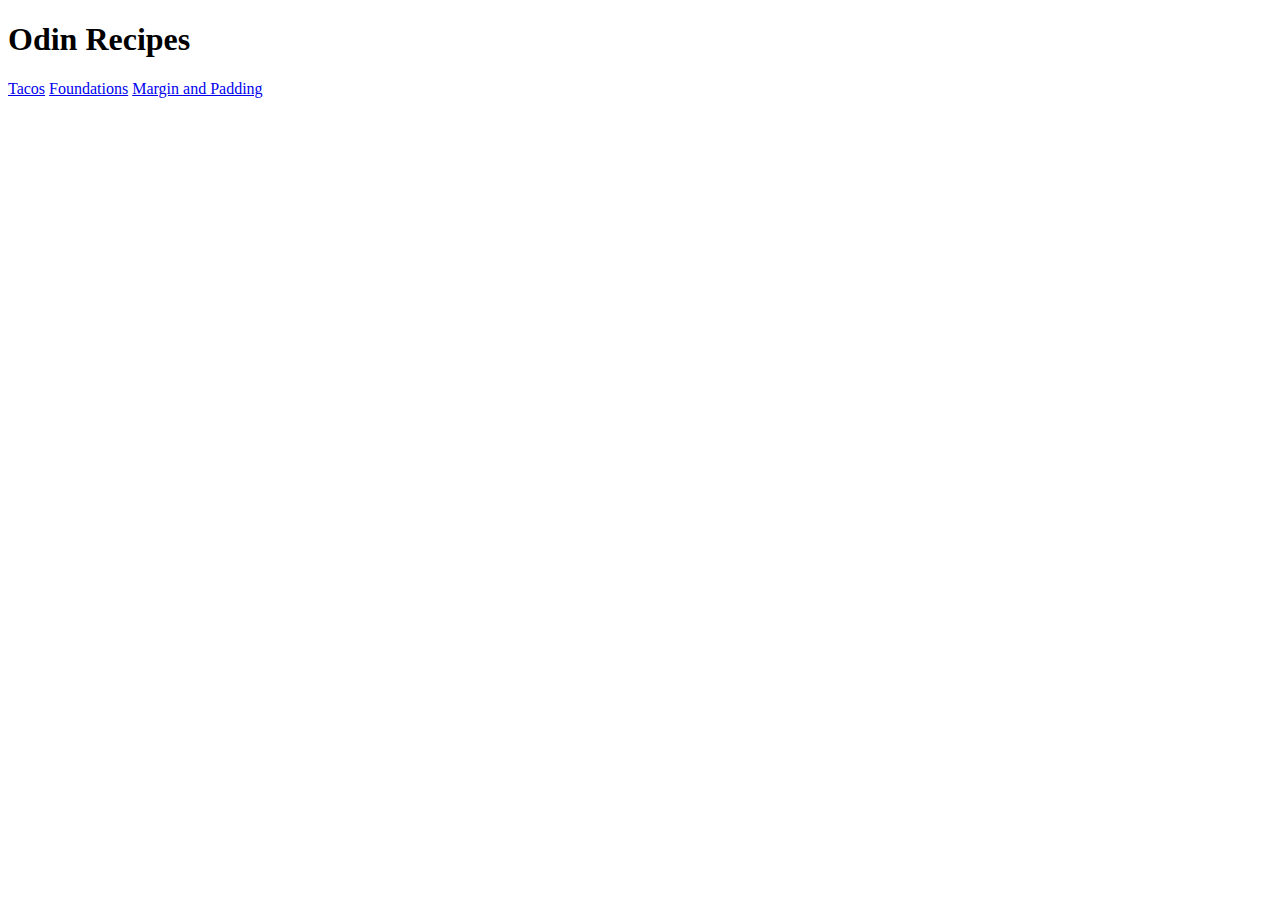
<file: index.html>
<!DOCTYPE html>

<html lang="en">
    <head>
        <meta charset="UTF-8">
        <title>Odin Recipes</title>
    </head>
    <body>
        <h1>Odin Recipes</h1>
        <a href="recipes/tacos.html">Tacos</a>
        <a href="foundations/index.html">Foundations</a>
        <a href="margin-and-padding/index.html">Margin and Padding</a>
    </body>
</html>
</file>
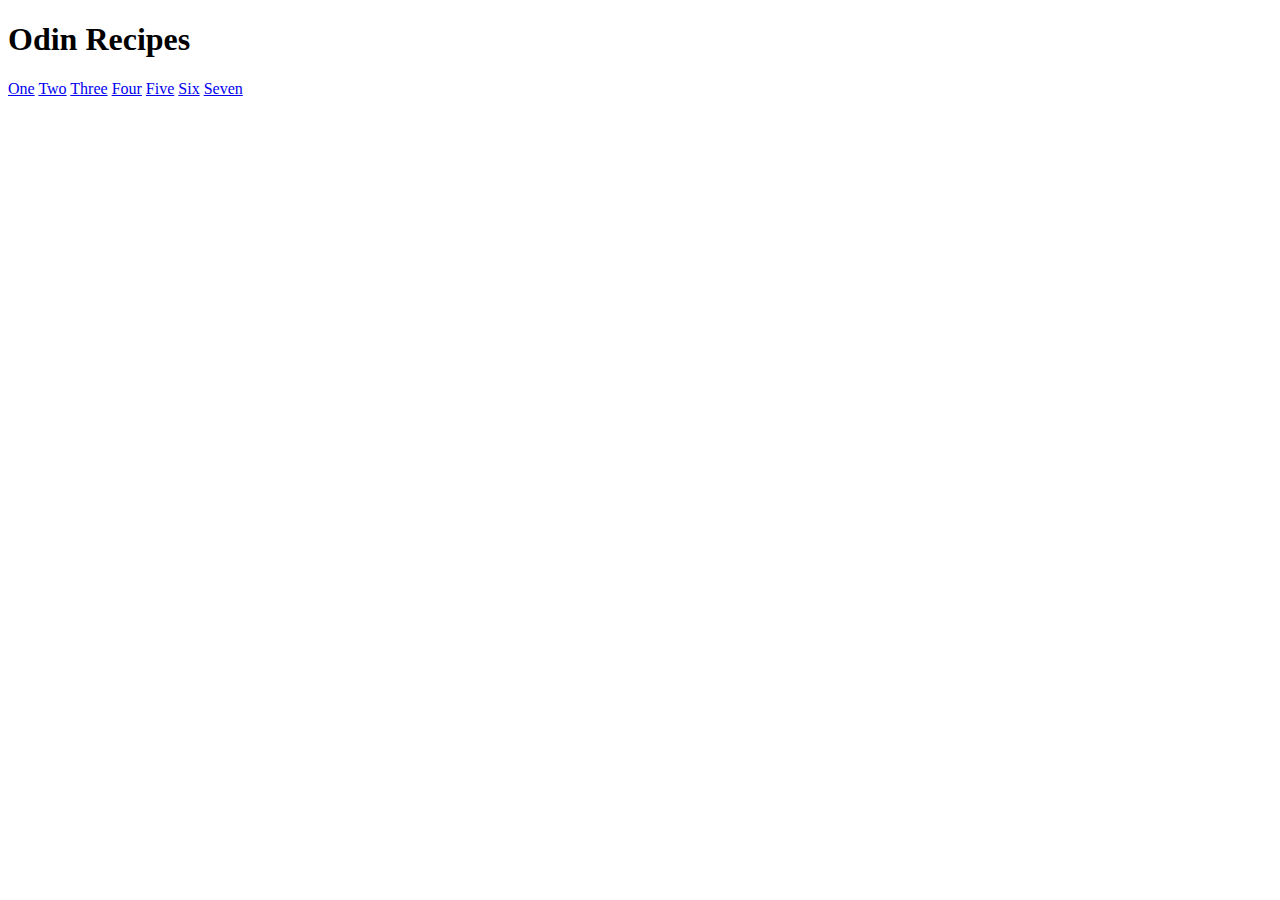
<file: flex/index.html>
<!DOCTYPE html>

<html lang="en">
    <head>
        <meta charset="UTF-8">
        <title>Flex</title>
    </head>
    <body>
        <h1>Odin Recipes</h1>
        <a href="01-flex-center/index.html">One</a>
        <a href="02-flex-header/index.html">Two</a>
        <a href="03-flex-header-2/index.html">Three</a>
        <a href="04-flex-information/index.html">Four</a>
        <a href="05-flex-modal/index.html">Five</a>
        <a href="06-flex-layout/index.html">Six</a>
        <a href="07-flex-layout-2/index.html">Seven</a>
    </body>
</html>
</file>
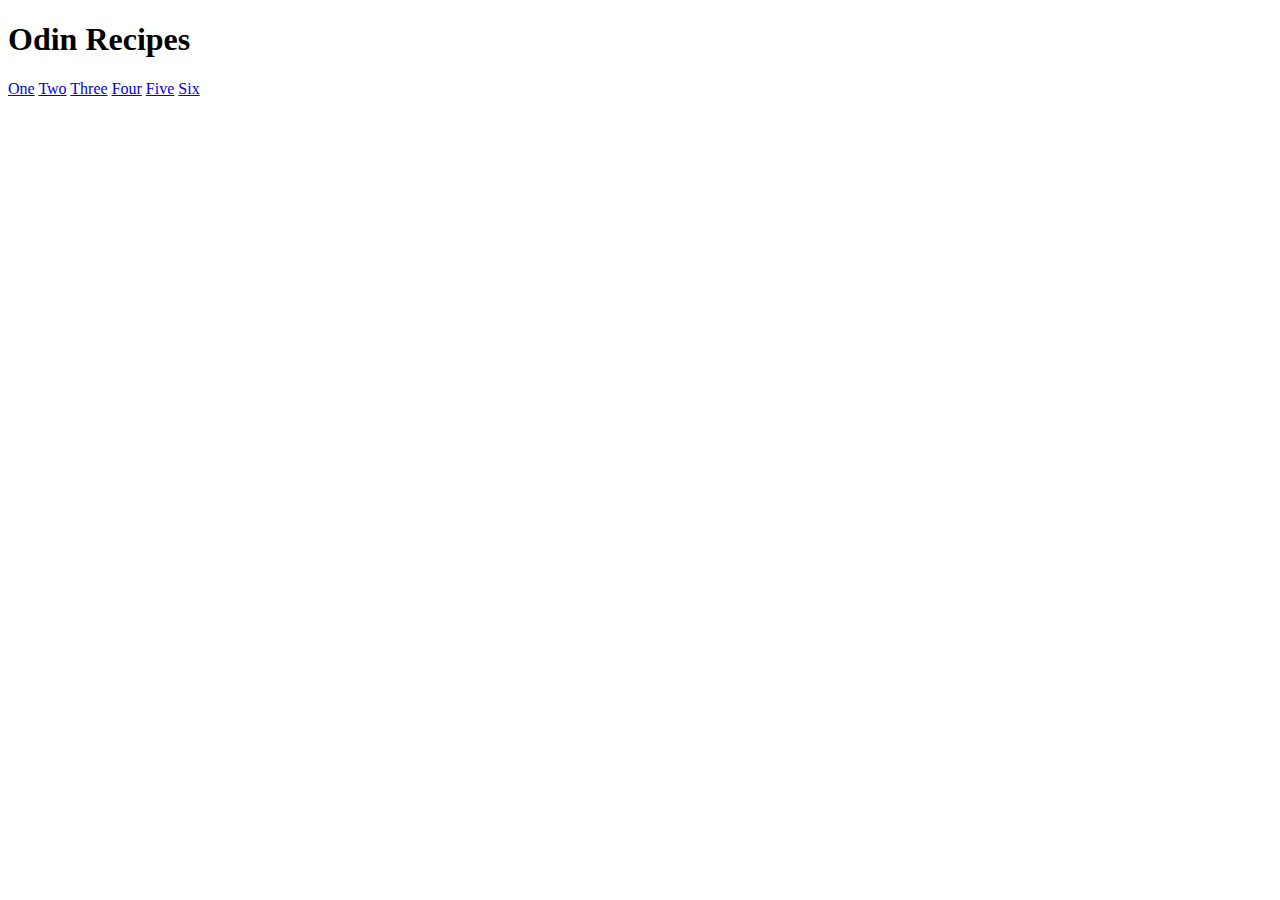
<file: foundations/index.html>
<!DOCTYPE html>

<html lang="en">
    <head>
        <meta charset="UTF-8">
        <title>Foundations</title>
    </head>
    <body>
        <h1>Odin Recipes</h1>
        <a href="1/index.html">One</a>
        <a href="2/index.html">Two</a>
        <a href="3/index.html">Three</a>
        <a href="4/index.html">Four</a>
        <a href="5/index.html">Five</a>
        <a href="6/index.html">Six</a>
    </body>
</html>
</file>
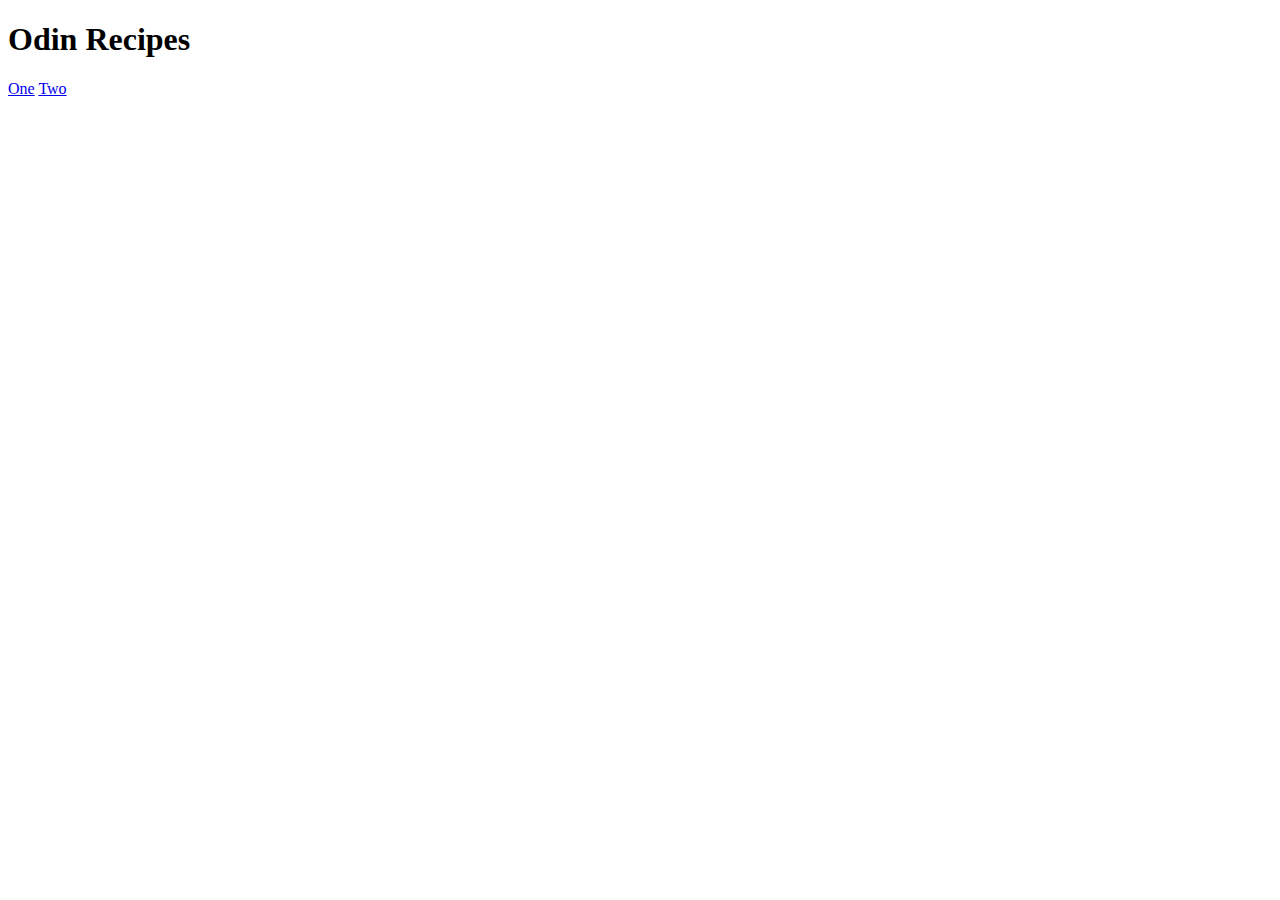
<file: margin-and-padding/index.html>
<!DOCTYPE html>

<html lang="en">
    <head>
        <meta charset="UTF-8">
        <title>Margins and Padding</title>
    </head>
    <body>
        <h1>Odin Recipes</h1>
        <a href="01-margin-and-padding-1/index.html">One</a>
        <a href="02-margin-and-padding-2/index.html">Two</a>
    </body>
</html>
</file>
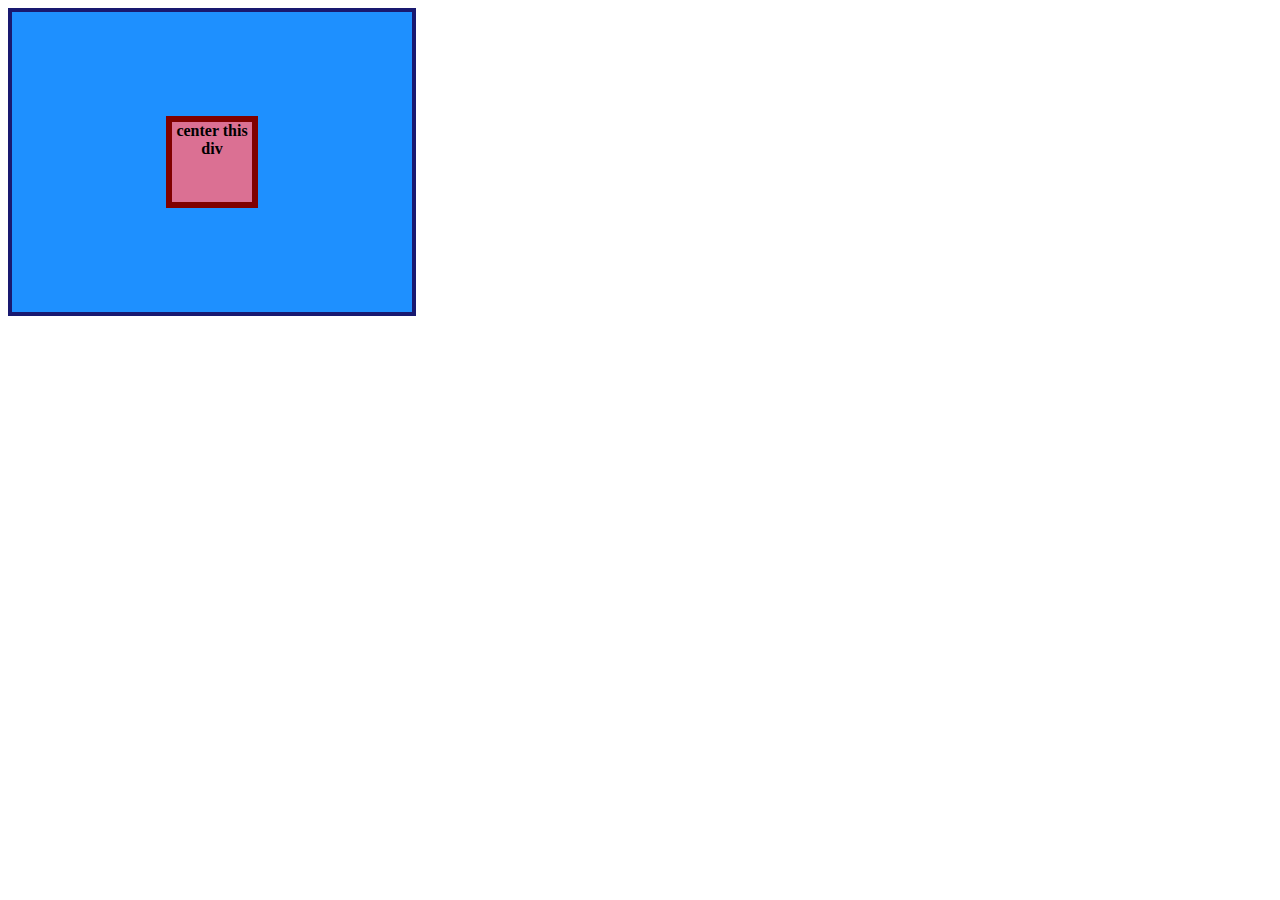
<file: flex/01-flex-center/index.html>
<!DOCTYPE html>
<html lang="en">
  <head>
    <meta charset="UTF-8">
    <meta http-equiv="X-UA-Compatible" content="IE=edge">
    <meta name="viewport" content="width=device-width, initial-scale=1.0">
    <title>CENTER THIS DIV</title>
    <link rel="stylesheet" href="style.css">
  </head>
  <body>
    <div class="container">
      <div class="box">center this div</div>
    </div>
  </body>
</html>
</file>
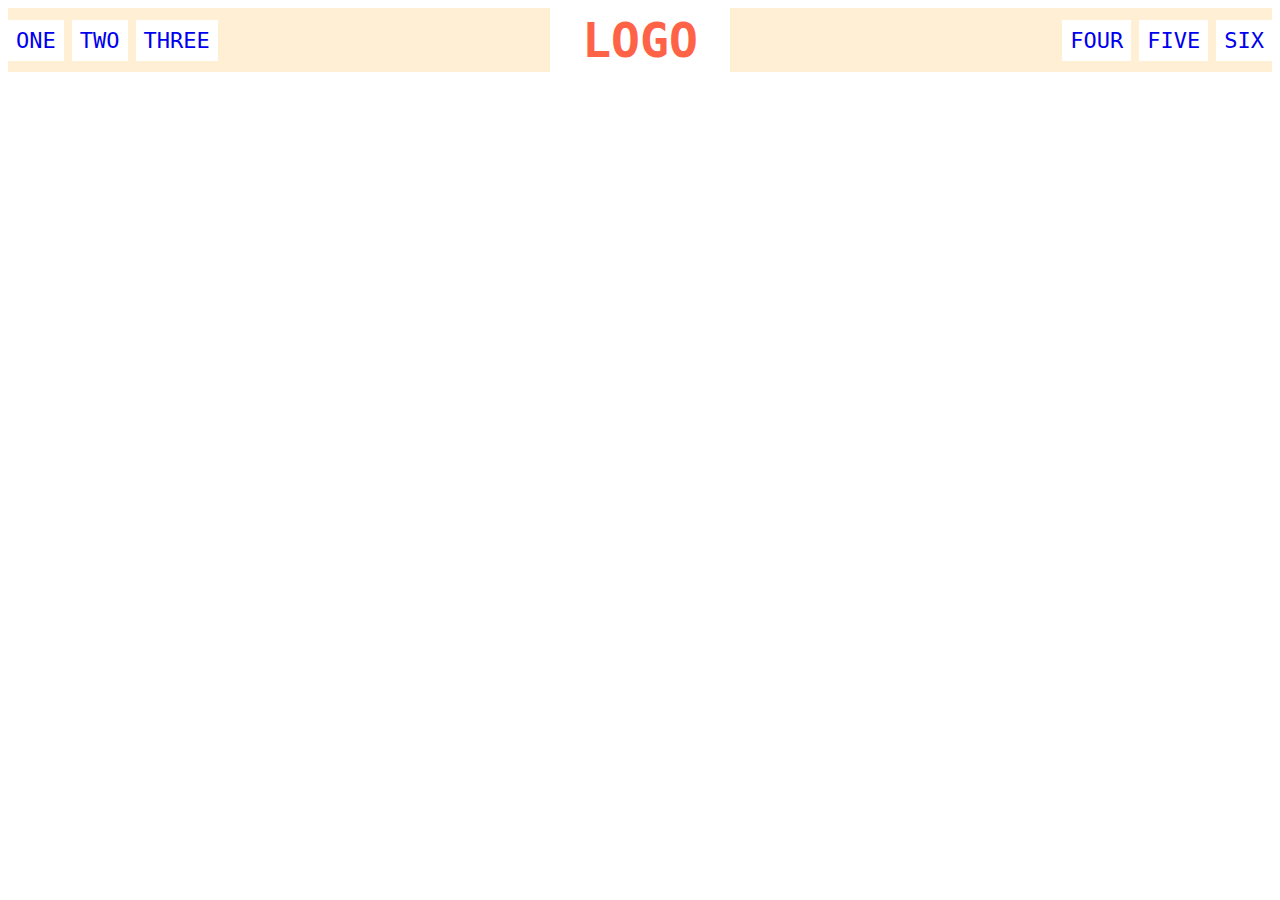
<file: flex/02-flex-header/index.html>
<!DOCTYPE html>
<html lang="en">
  <head>
    <meta charset="UTF-8">
    <meta http-equiv="X-UA-Compatible" content="IE=edge">
    <meta name="viewport" content="width=device-width, initial-scale=1.0">
    <title>Flex Header</title>
    <link rel="stylesheet" href="style.css">
  </head>
  <body>
    <div class="header">
      <div class="left-links">
        <ul>
          <li><a href="#">ONE</a></li>
          <li><a href="#">TWO</a></li>
          <li><a href="#">THREE</a></li>
        </ul>
      </div>
      <div class="logo">LOGO</div>
      <div class="right-links">
        <ul>
          <li><a href="#">FOUR</a></li>
          <li><a href="#">FIVE</a></li>
          <li><a href="#">SIX</a></li>
        </ul>
      </div>
    </div>
  </body>
</html>
</file>
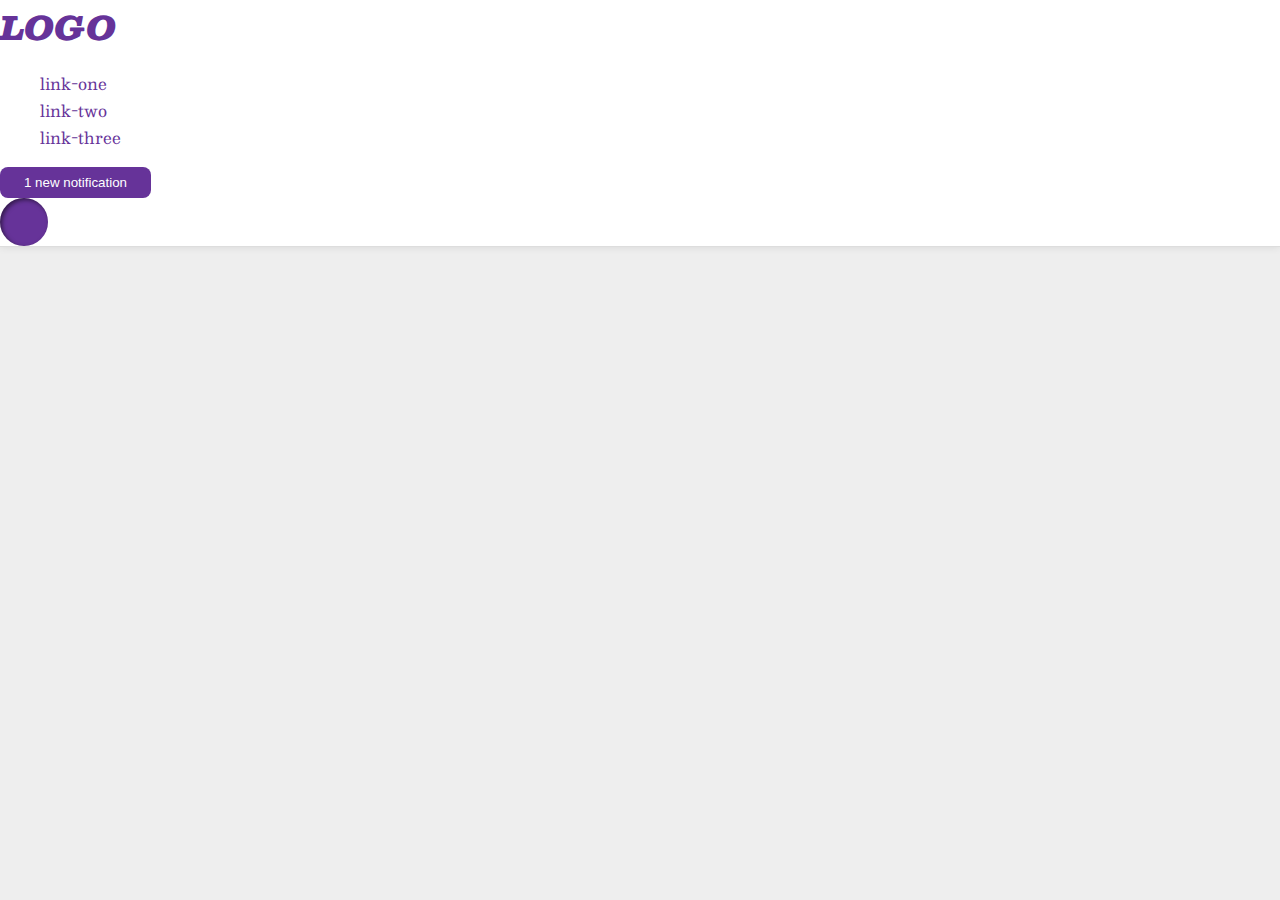
<file: flex/03-flex-header-2/index.html>
<!DOCTYPE html>
<html lang="en">
  <head>
    <meta charset="UTF-8">
    <meta http-equiv="X-UA-Compatible" content="IE=edge">
    <meta name="viewport" content="width=device-width, initial-scale=1.0">
    <title>Flex Header 2</title>
    <link rel="stylesheet" href="style.css">
  </head>
  <body>
    <div class="header">
      <div class="logo">
        LOGO
      </div>
      <ul class="links">
        <li><a href="google.com">link-one</a></li>
        <li><a href="google.com">link-two</a></li>
        <li><a href="google.com">link-three</a></li>
      </ul>
      <button class="notifications">
        1 new notification
      </button>
      <div class="profile-image"></div>
    </div>
  </body>
</html>
</file>
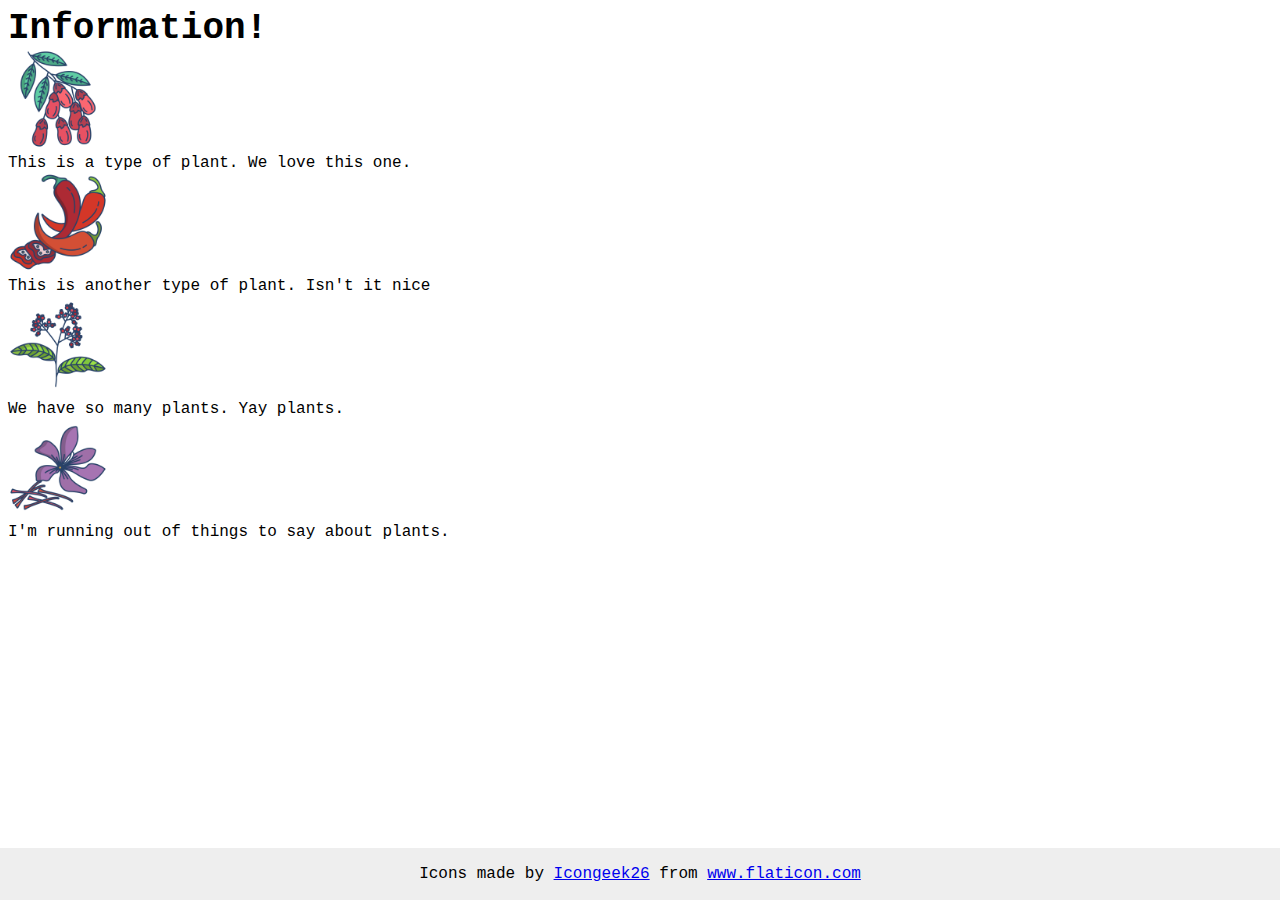
<file: flex/04-flex-information/index.html>
<!DOCTYPE html>
<html lang="en">
  <head>
    <meta charset="UTF-8">
    <meta http-equiv="X-UA-Compatible" content="IE=edge">
    <meta name="viewport" content="width=device-width, initial-scale=1.0">
    <title>Information</title>
    <link rel="stylesheet" href="style.css">
  </head>
  <body>
    <div class="title">Information!</div>

    <img src="./images/barberry.png" alt="barberry">
    <div class="text">This is a type of plant. We love this one.</div>

    <img src="./images/chilli.png" alt="chili">
    <div class="text">This is another type of plant. Isn't it nice</div>

    <img src="./images/pepper.png" alt="pepper">
    <div class="text">We have so many plants. Yay plants.</div>

    <img src="./images/saffron.png" alt="saffron">
    <div class="text">I'm running out of things to say about plants.</div>

    <!-- disregard this section, it's here to give attribution to the creator of these icons -->
    <div class="footer">
      <div>Icons made by <a href="https://www.flaticon.com/authors/icongeek26" title="Icongeek26">Icongeek26</a> from <a href="https://www.flaticon.com/" title="Flaticon">www.flaticon.com</a></div>
    </div>
  </body>
</html>
</file>
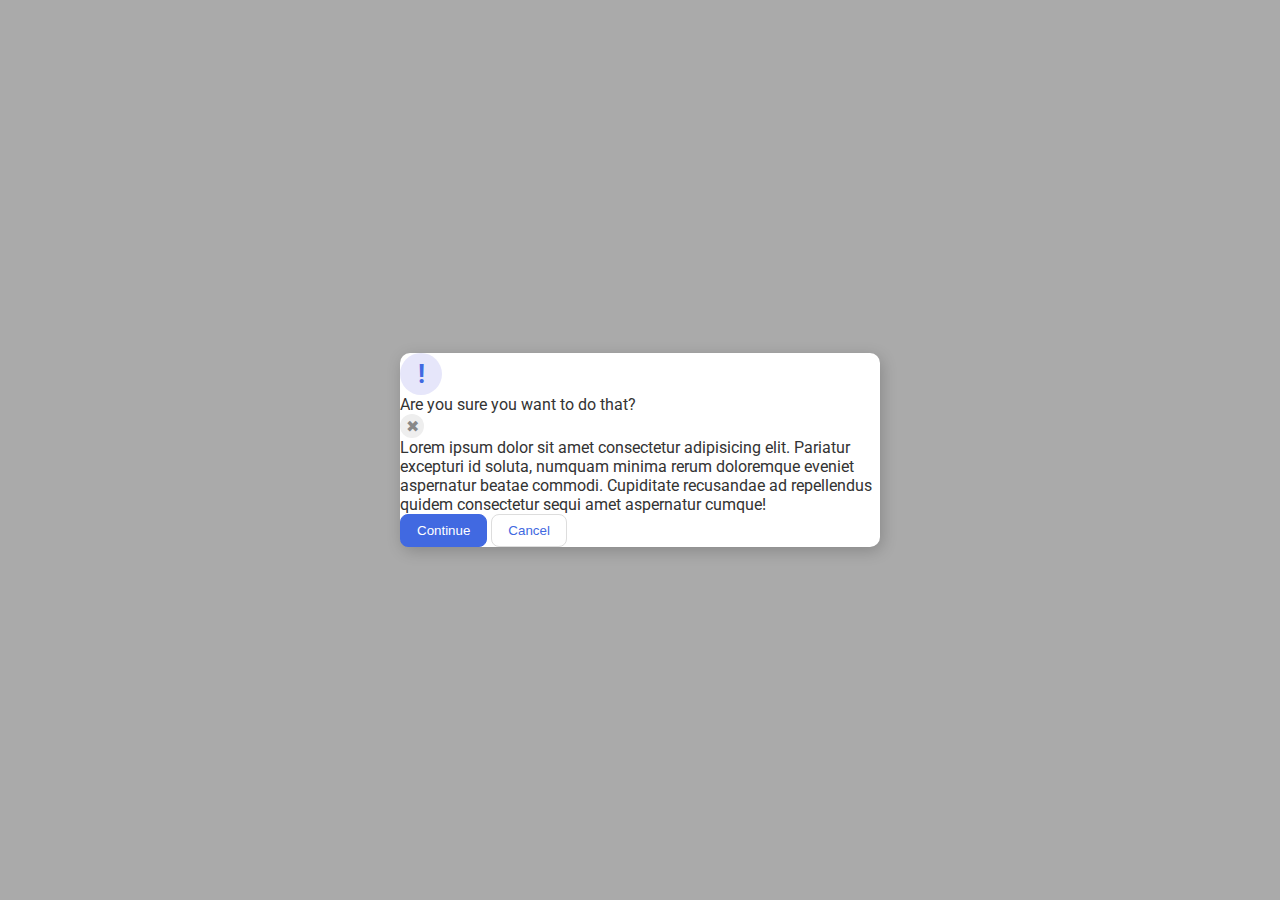
<file: flex/05-flex-modal/index.html>
<!DOCTYPE html>
<html lang="en">
  <head>
    <meta charset="UTF-8">
    <meta http-equiv="X-UA-Compatible" content="IE=edge">
    <meta name="viewport" content="width=device-width, initial-scale=1.0">
    <link rel="stylesheet" href="style.css">
    <title>Modal</title>
  </head>
  <body>
    <div class="modal">
      <div class="icon">!</div>
      <div class="header">Are you sure you want to do that?</div>
      <div class="close-button">✖</div>
      <div class="text">Lorem ipsum dolor sit amet consectetur adipisicing elit. Pariatur excepturi id soluta, numquam minima rerum doloremque eveniet aspernatur beatae commodi. Cupiditate recusandae ad repellendus quidem consectetur sequi amet aspernatur cumque!</div>
      <button class="continue">Continue</button>
      <button class="cancel">Cancel</button>
    </div>
  </body>
</html>
</file>
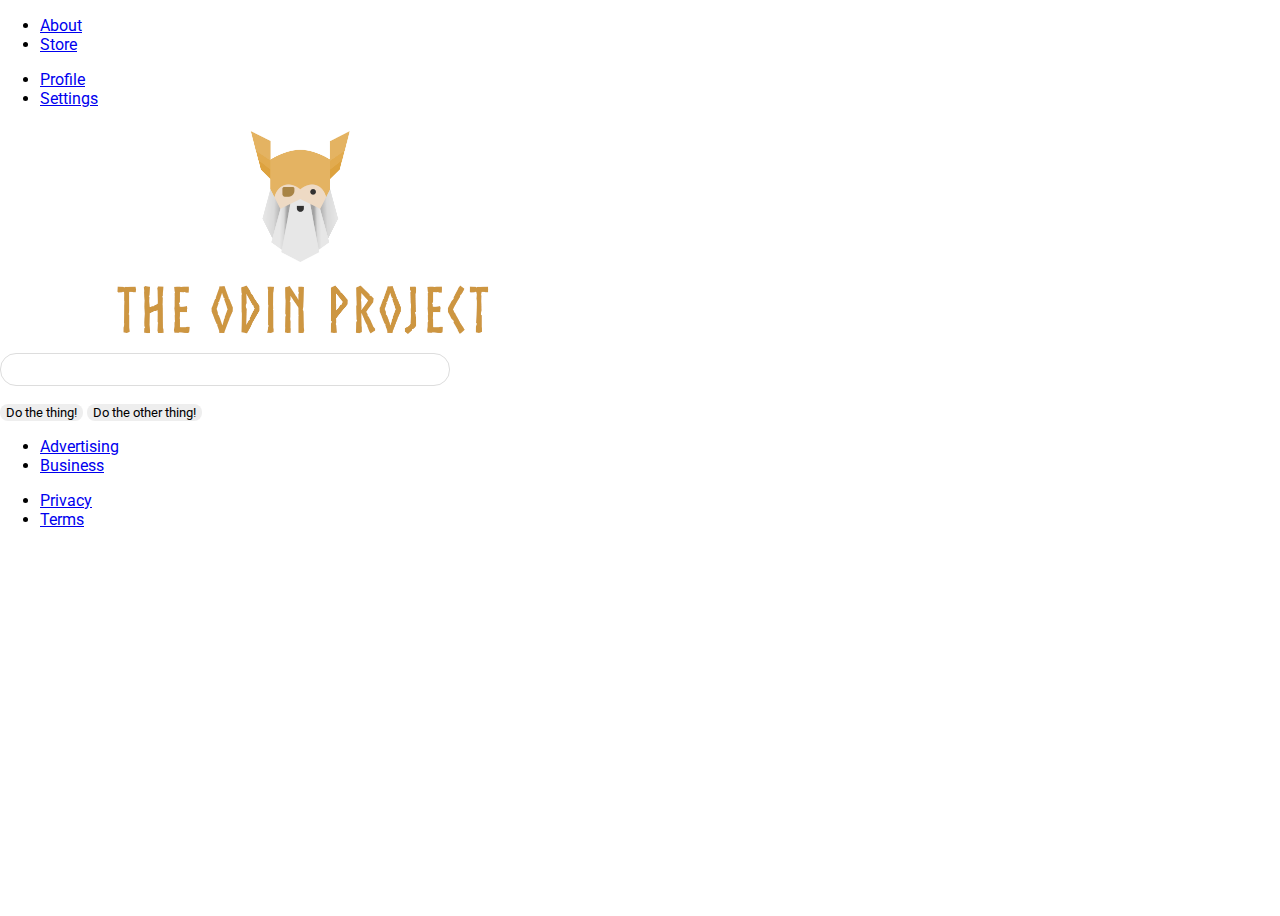
<file: flex/06-flex-layout/index.html>
<!DOCTYPE html>
<html lang="en">
  <head>
    <meta charset="UTF-8">
    <meta http-equiv="X-UA-Compatible" content="IE=edge">
    <meta name="viewport" content="width=device-width, initial-scale=1.0">
    <title>LAYOUT</title>
    <link rel="stylesheet" href="./style.css">
  </head>
  <body>
    <div class="header">
      <ul class="left-links">
        <li><a href="#">About</a></li>
        <li><a href="#">Store</a></li>
      </ul>
      <ul class="right-links">
        <li><a href="#">Profile</a></li>
        <li><a href="#">Settings</a></li>
      </ul>
    </div>
    <div class="content">
      <img src="./logo.png" alt="">
      <div class="input">
        <input type="text">
      </div>
      <div class="buttons">
        <button>Do the thing!</button>
        <button>Do the other thing!</button>
      </div>
    </div>
    <div class="footer">
      <ul class="left-links">
        <li><a href="#">Advertising</a></li>
        <li><a href="#">Business</a></li>
      </ul>
      <ul class="right-links">
        <li><a href="#">Privacy</a></li>
        <li><a href="#">Terms</a></li>
      </ul>
    </div>
  </body>
</html>
</file>
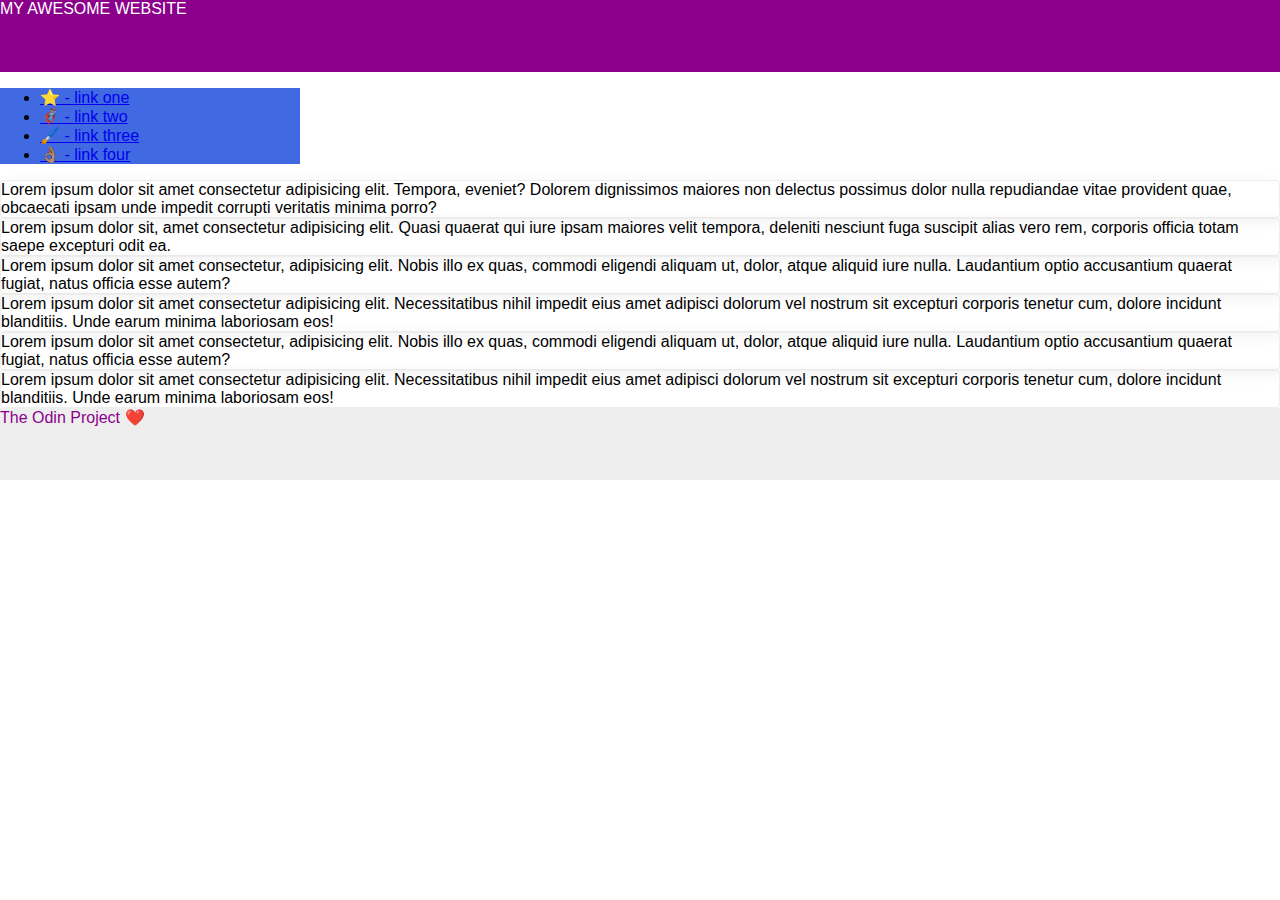
<file: flex/07-flex-layout-2/index.html>
<!DOCTYPE html>
<html lang="en">
  <head>
    <meta charset="UTF-8">
    <meta http-equiv="X-UA-Compatible" content="IE=edge">
    <meta name="viewport" content="width=device-width, initial-scale=1.0">
    <title>The Holy Grail</title>
    <link rel="stylesheet" href="style.css">
  </head>
  <body>
    <div class="header">
      MY AWESOME WEBSITE
    </div>
    
    <div class="sidebar">
      <ul>
        <li><a href="#">⭐ - link one</a></li>
        <li><a href="#">🦸🏽‍♂️ - link two</a></li>
        <li><a href="#">🖌️ - link three</a></li>
        <li><a href="#">👌🏽 - link four</a></li>
      </ul>
    </div>

    <div class="card">Lorem ipsum dolor sit amet consectetur adipisicing elit. Tempora, eveniet? Dolorem dignissimos maiores non delectus possimus dolor nulla repudiandae vitae provident quae, obcaecati ipsam unde impedit corrupti veritatis minima porro?</div>
    <div class="card">Lorem ipsum dolor sit, amet consectetur adipisicing elit. Quasi quaerat qui iure ipsam maiores velit tempora, deleniti nesciunt fuga suscipit alias vero rem, corporis officia totam saepe excepturi odit ea.</div>
    <div class="card">Lorem ipsum dolor sit amet consectetur, adipisicing elit. Nobis illo ex quas, commodi eligendi aliquam ut, dolor, atque aliquid iure nulla. Laudantium optio accusantium quaerat fugiat, natus officia esse autem?</div>
    <div class="card">Lorem ipsum dolor sit amet consectetur adipisicing elit. Necessitatibus nihil impedit eius amet adipisci dolorum vel nostrum sit excepturi corporis tenetur cum, dolore incidunt blanditiis. Unde earum minima laboriosam eos!</div>
    <div class="card">Lorem ipsum dolor sit amet consectetur, adipisicing elit. Nobis illo ex quas, commodi eligendi aliquam ut, dolor, atque aliquid iure nulla. Laudantium optio accusantium quaerat fugiat, natus officia esse autem?</div>
    <div class="card">Lorem ipsum dolor sit amet consectetur adipisicing elit. Necessitatibus nihil impedit eius amet adipisci dolorum vel nostrum sit excepturi corporis tenetur cum, dolore incidunt blanditiis. Unde earum minima laboriosam eos!</div>
    
    <div class="footer">
      The Odin Project ❤️
    </div>
  </body>
</html>
</file>
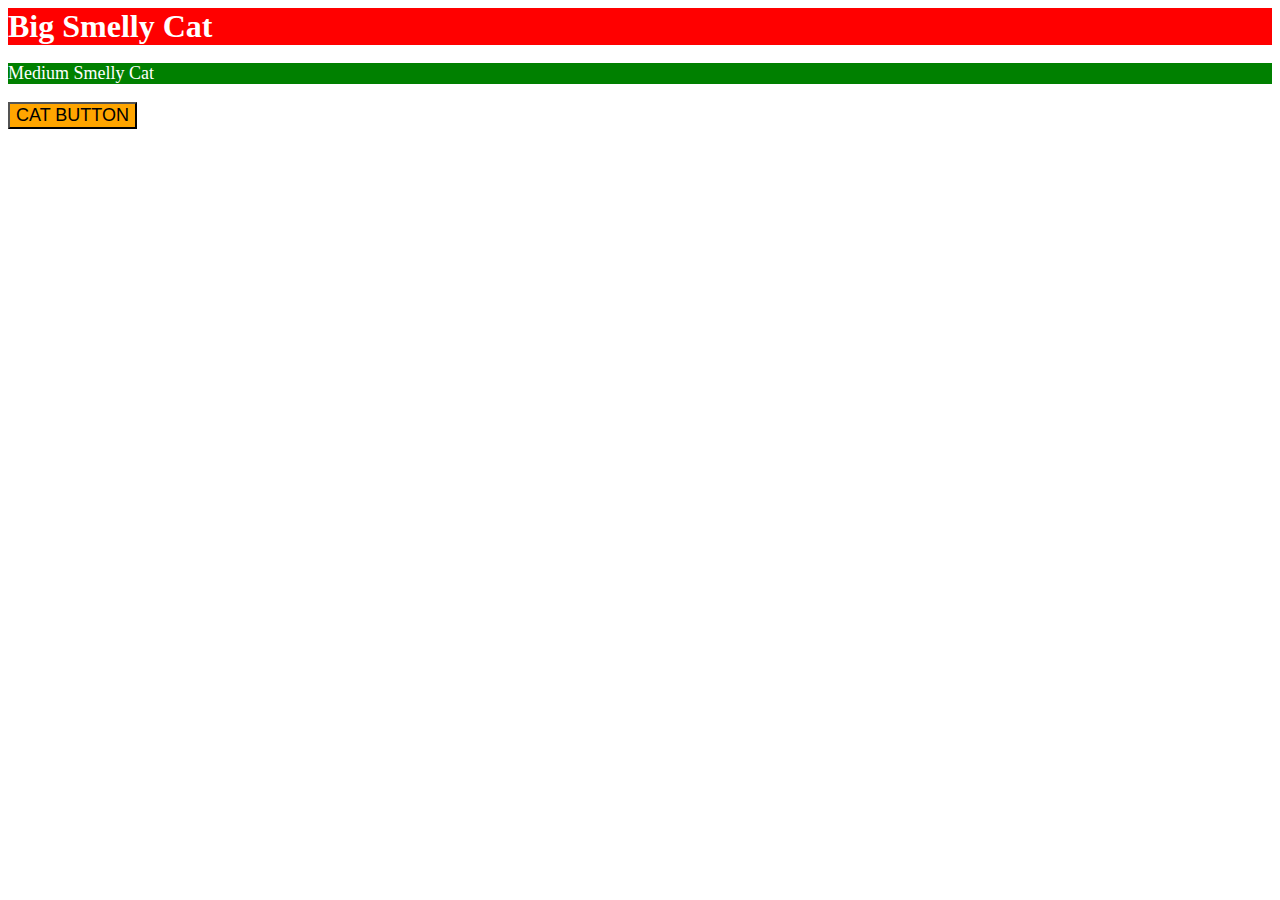
<file: foundations/1/index.html>
<!DOCTYPE html>

<html lang="en">
    <head>
        <meta charset="UTF-8">
        <title>Foundations</title>
        <style>
            p {
                background-color: green;
                color: white;
                font-size: 18px;
            }
        </style>
        <link rel="stylesheet" href="styles.css">
    </head>
    <body>
        <div>Big Smelly Cat</div>
        <p>Medium Smelly Cat</p>
        <button style="background-color: orange; font-size: 18px;">CAT BUTTON</button>
    </body>
</html>
</file>
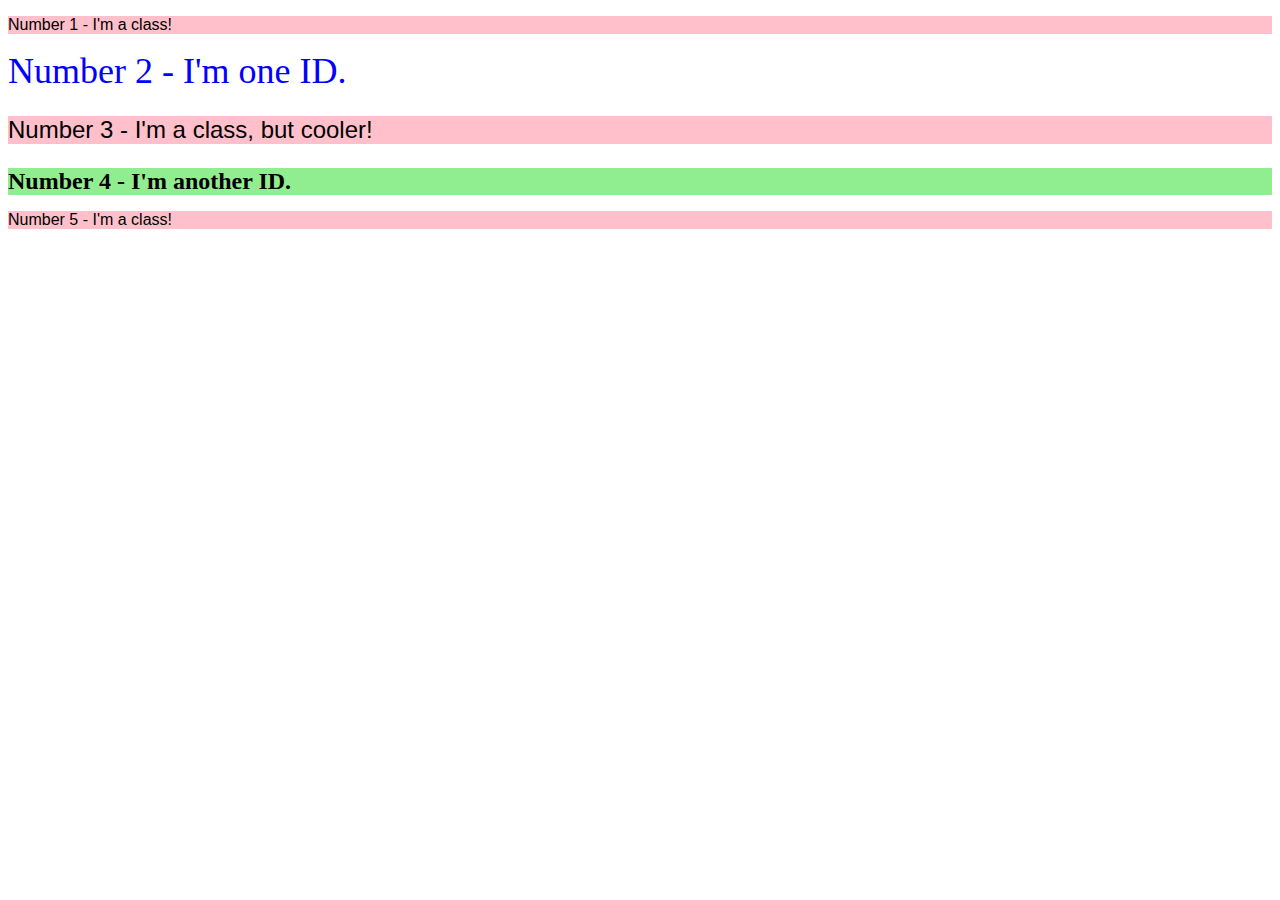
<file: foundations/2/index.html>
<!DOCTYPE html>
<html lang="en">
  <head>
    <meta charset="UTF-8">
    <meta name="viewport" content="width=device-width, initial-scale=1.0">
    <title>Class and ID Selectors</title>
    <link rel="stylesheet" href="styles.css">
  </head>
  <body>
    <p class="odd">Number 1 - I'm a class!</p>
    <div id="two">Number 2 - I'm one ID.</div>
    <p class="odd three">Number 3 - I'm a class, but cooler!</p>
    <div id="four">Number 4 - I'm another ID.</div>
    <p class="odd">Number 5 - I'm a class!</p>
  </body>
</html>
</file>
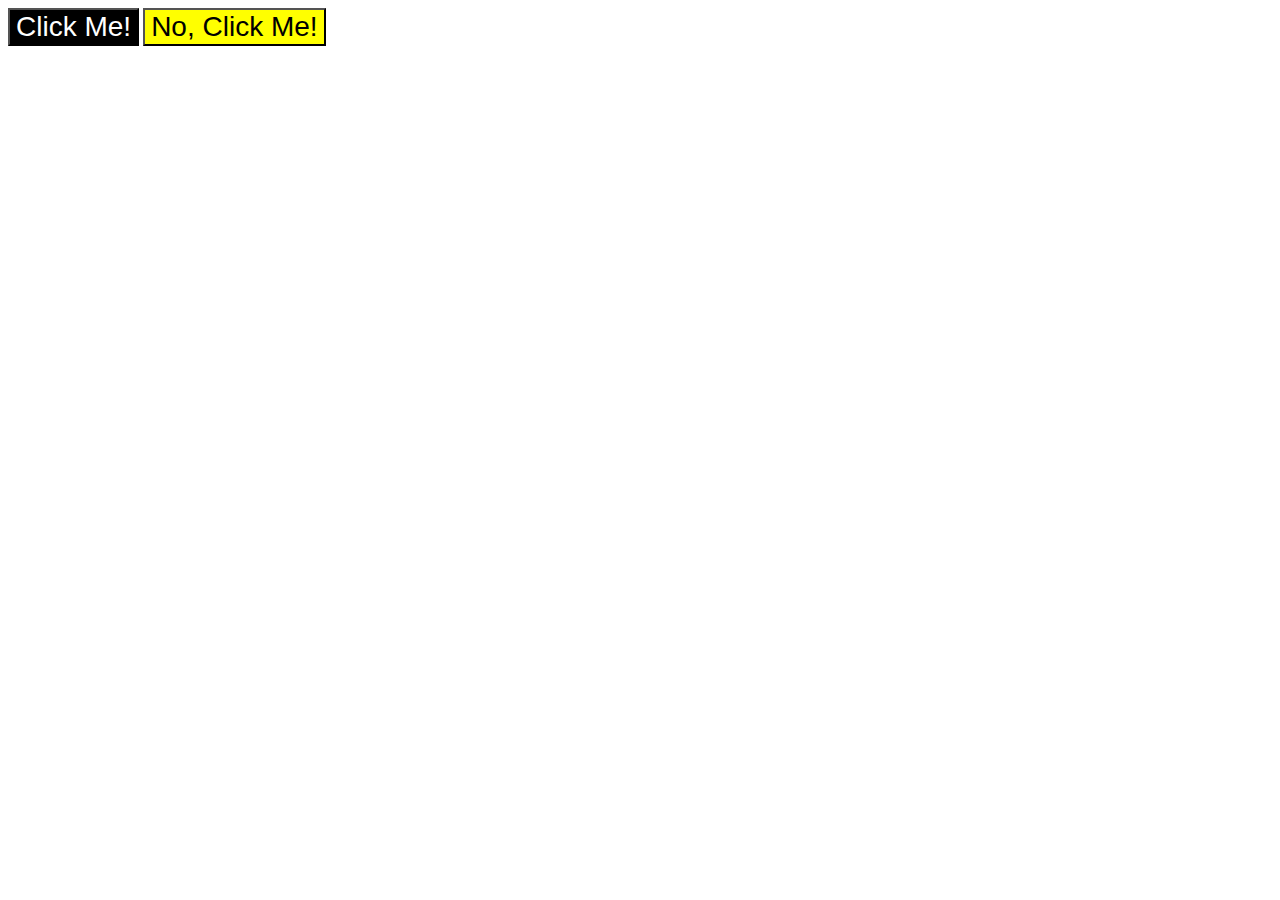
<file: foundations/3/index.html>
<!DOCTYPE html>
<html lang="en">
  <head>
    <meta charset="UTF-8">
    <meta http-equiv="X-UA-Compatible" content="IE=edge">
    <meta name="viewport" content="width=device-width, initial-scale=1.0">
    <title>Grouping Selectors</title>
    <link rel="stylesheet" href="styles.css">
  </head>
  <body>
    <button class="one common">Click Me!</button>
    <button class="two common">No, Click Me!</button>
  </body>
</html>
</file>
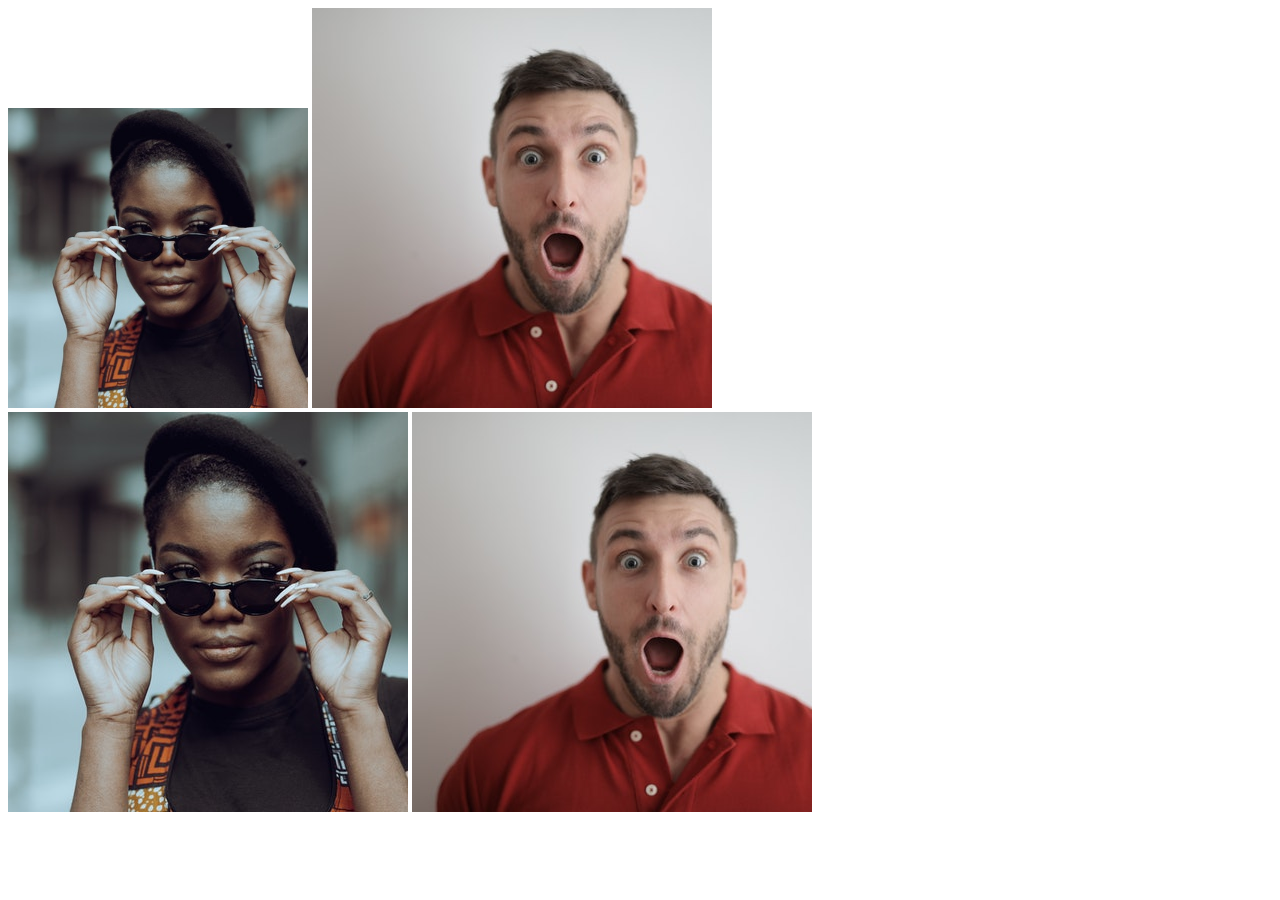
<file: foundations/4/index.html>
<!DOCTYPE html>
<html lang="en">
  <head>
    <meta charset="UTF-8">
    <meta http-equiv="X-UA-Compatible" content="IE=edge">
    <meta name="viewport" content="width=device-width, initial-scale=1.0">
    <title>Chaining Selectors</title>
    <link rel="stylesheet" href="styles.css">
  </head>
  <body>
    <!-- Use the classes BELOW this line -->
    <div>
      <img class="avatar proportioned" src="./pexels-katho-mutodo-8434791.jpg" alt="">
      <img class="avatar distorted" src="./pexels-andrea-piacquadio-3777931.jpg" alt="">
    </div>
    <!-- Use the classes ABOVE this line -->
    <div>
      <img class="original proportioned" src="./pexels-katho-mutodo-8434791.jpg" alt="">
      <img class="original distorted" src="./pexels-andrea-piacquadio-3777931.jpg" alt="">
    </div>
  </body>
</html>
</file>
<file: flex/01-flex-center/style.css>
.container {
  background: dodgerblue;
  border: 4px solid midnightblue;
  width: 400px;
  height: 300px;
  display: flex;
  justify-content: center;
  align-items: center;
}

.box {
  background: palevioletred;
  font-weight: bold;
  text-align: center;
  border: 6px solid maroon;
  width: 80px;
  height: 80px;
}
</file>
<file: flex/02-flex-header/style.css>
.header  {
  font-family: monospace;
  background: papayawhip;
  display: flex;
  align-items: center;
  justify-content: space-between;
}

.logo {
  font-size: 48px;
  font-weight: 900;
  color: tomato;
  background: white;
  padding: 4px 32px;
  display: flex;
}

ul {
  /* this removes the dots on the list items*/
  list-style-type: none;
}

a {
  font-size: 22px;
  background: white;
  padding: 8px;
  /* this removes the line under the links */
  text-decoration: none;
}
ul {
  display: flex;
  margin: 0;
  padding: 0;
  gap: 8px;
}
</file>
<file: flex/03-flex-header-2/style.css>
/* this is some magical font-importing.  
you'll learn about it later. */
@import url('https://fonts.googleapis.com/css2?family=Besley:ital,wght@0,400;1,900&display=swap');

body {
  margin: 0;
  background: #eee;
  font-family: Besley, serif;
}

.header {
  background: white;
  border-bottom: 1px solid #ddd;
  box-shadow: 0 0 8px rgba(0,0,0,.1);
}

.profile-image {
  background: rebeccapurple;
  box-shadow: inset 2px 2px 4px rgba(0,0,0,.5);
  border-radius: 50%;
  width: 48px;
  height:  48px;
}

.logo {
  color: rebeccapurple;
  font-size: 32px;
  font-weight: 900;
  font-style: italic;
}

button {
  border: none;
  border-radius: 8px;
  background: rebeccapurple;
  color: white;
  padding: 8px 24px;
}

a {
  /* this removes the line under our links */
  text-decoration: none;
  color: rebeccapurple;
}

ul {
  list-style-type: none;
}
</file>
<file: flex/04-flex-information/style.css>
body {
  font-family: 'Courier New', Courier, monospace;
}

img {
  width: 100px;
  height: 100px;
}

.title {
  font-size: 36px;
  font-weight: 900;
}

/* do not edit this footer */
.footer {
  position: fixed;
  bottom: 0;
  left: 0;
  right: 0;
  height: 52px;
  display: flex;
  align-items: center;
  justify-content: center;
  background: #eee;
}
</file>
<file: flex/05-flex-modal/style.css>
@import url('https://fonts.googleapis.com/css2?family=Roboto:wght@400;700&display=swap');

html, body {
  height: 100%;
}

body {
  font-family: Roboto, sans-serif;
  margin: 0;
  background: #aaa;
  color: #333;
  /* I'll give you this one for free lol */
  display: flex;
  align-items: center;
  justify-content: center;
}

.modal {
  background: white;
  width: 480px;
  border-radius: 10px;
  box-shadow: 2px 4px 16px rgba(0,0,0,.2);
}

.icon {
  color: royalblue;
  font-size: 26px;
  font-weight: 700;
  background: lavender;
  width: 42px;
  height: 42px;
  border-radius: 50%;
  display: flex;
  align-items: center;
  justify-content: center;
}

.close-button {
  background: #eee;
  border-radius: 50%;
  color: #888;
  font-weight: 400;
  font-size: 16px;
  height: 24px;
  width: 24px;
  display: flex;
  align-items: center;
  justify-content: center;
}

button {
  padding: 8px 16px;
  border-radius: 8px;
}

button.continue {
  background: royalblue;
  border: 1px solid royalblue;
  color: white;
}

button.cancel {
  background: white;
  border: 1px solid #ddd;
  color: royalblue;
}
</file>
<file: flex/06-flex-layout/style.css>
@import url('https://fonts.googleapis.com/css2?family=Roboto:wght@400;700&display=swap');

body {
  height: 100vh;
  margin: 0;
  overflow: hidden;
  font-family: Roboto, sans-serif;
}

img {
  width: 600px;
}

button {
  font-family: Roboto, sans-serif;
  border: none;
  border-radius: 8px;
  background: #eee;
}

input {
  border: 1px solid #ddd;
  border-radius: 16px;
  padding: 8px 24px;
  width: 400px;
  margin-bottom: 16px;
}
</file>
<file: flex/07-flex-layout-2/style.css>
body {
  font-family: -apple-system, BlinkMacSystemFont, 'Segoe UI', Roboto, Oxygen, Ubuntu, Cantarell, 'Open Sans', 'Helvetica Neue', sans-serif;
  margin: 0;
  min-height: 100vh;
}

.header {
  height: 72px;
  background: darkmagenta;
  color: white;
}

.footer {
  height: 72px;
  background: #eee;
  color: darkmagenta;
}

.sidebar {
  width: 300px;
  background: royalblue;
}

.card {
  border: 1px solid #eee;
  box-shadow: 2px 4px 16px rgba(0,0,0,.06);
  border-radius: 4px;
}
</file>
<file: foundations/1/styles.css>
div {
    background-color: red;
    color: white;
    font-size: 32px;
    align-content: center;
    font-weight: bold;
}
</file>
<file: foundations/2/styles.css>
.odd {
    background-color: pink;
    font-family: Verdana, "DejuVu Sans", sans-serif;
}

#two {
    color:blue;
    font-size: 36px;
}

.three {
    font-size: 24px;
}

#four {
    background-color: lightgreen;
    font-size: 24px;
    font-weight: bold;
}
</file>
<file: foundations/3/styles.css>
.one {
    background-color: black;
    color: white;
}

.two {
    background-color: yellow;
    color: black;
}

.common {
    font-size: 28px;
    font-family: Helvetica;
}
</file>
<file: foundations/4/styles.css>
.avatar.proportioned {
    width: 300px;
    height: auto;
}

.avatar.distored {
    width: 200px;
    height: 400px;
}
</file>
